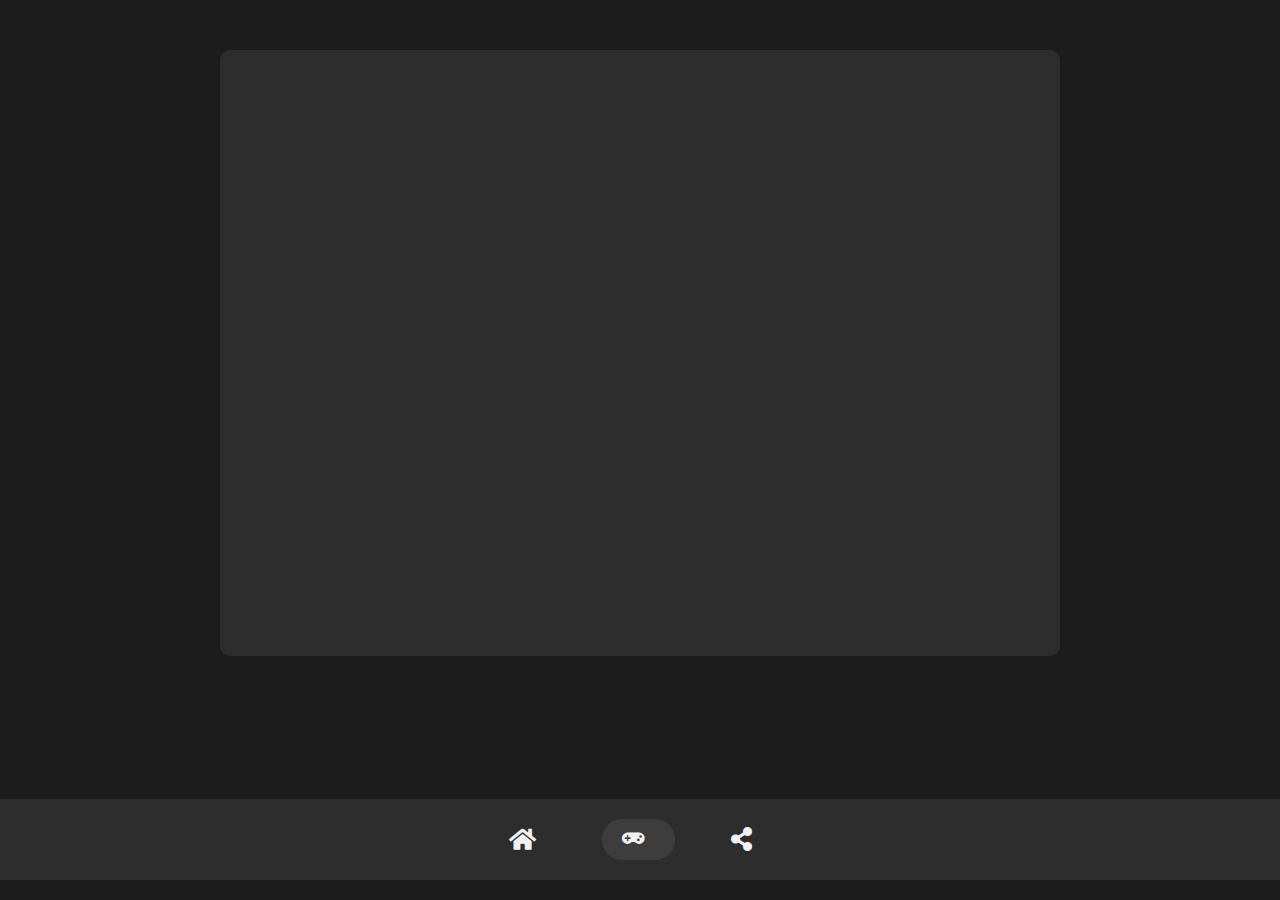
<file: index.html>
<!DOCTYPE html>
<html>
<head>
    <link rel="icon" href="path/to/favicon.ico" type="image/x-icon">
    <link rel="shortcut icon" href="path/to/favicon.ico" type="image/x-icon">
    <title>royalty's website</title>
    <meta name="viewport" content="width=device-width, initial-scale=1.0">
    <link rel="stylesheet" href="https://fonts.googleapis.com/css?family=Roboto+Mono">
    <link rel="stylesheet" href="https://fonts.googleapis.com/css?family=Roboto+Slab">
    <link rel="stylesheet" href="https://cdnjs.cloudflare.com/ajax/libs/font-awesome/5.15.2/css/all.min.css">
    <link rel="stylesheet" href="styles.css">
</head>
<body>
<div class="container">
    <h1><i class="fas fa-crown"></i> royalty.wiki</h1>
    <h2>Who is royalty?</h2>
    <p>Welcome to royalty.wiki, your one-stop-shop for all things Royalty! Here you can find links to all of my social media profiles, as well as some information about me.</p>
    <p><i class="fas fa-globe"></i> Website: <a href="#">you're-already-here-:3</a></p>
    <p><i class="fab fa-youtube"></i> YouTube: <a href="https://www.youtube.com/channel/UCHY9sZR0RLIdl2038oC9QaQ">@royalty9389</a></p>
    <p><i class="fab fa-instagram"></i> Instagram: <a href="#">i-dont-really-have-one</a></p>
    <p><i class="fab fa-tiktok"></i> TikTok: <a href="#">ohhh-your-not-getting-that-you-sly-dog</a></p>
    <p><i class="fas fa-envelope"></i> Email: <a href="mailto:royaltyemailbusiness@gmail.com">royaltyemailbusiness@gmail.com</a></p>
</div>

<div class="bottom-row">
    <div class="bottom-box">
        <a href="index.html"><button class="home-btn"><i class="fas fa-home"></i></button></a>
    </div>
    <div class="bottom-box">
        <a href="games.html"><button class="game-btn"><i class="fas fa-gamepad"></i></button></a>
    </div>
    <div class="bottom-box">
        <a href=""><button class="social-btn"><i class="fas fa-share-alt"></i></button></a>
    </div>
</div>


</body>
</html>
</file>
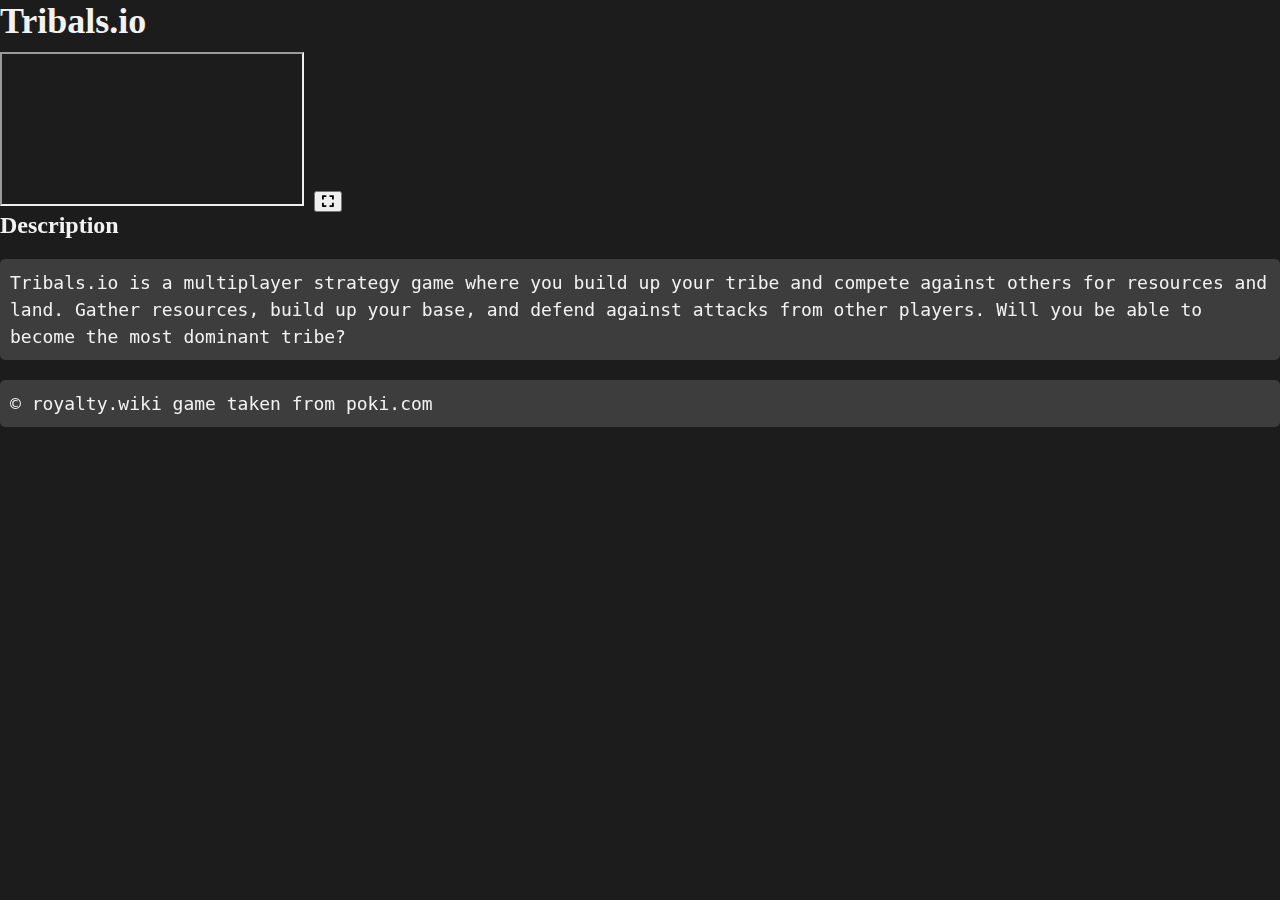
<file: tribals.html>
<!DOCTYPE html>
<html>
<head>
  <link rel="icon" href="path/to/favicon.ico" type="image/x-icon">
  <link rel="shortcut icon" href="path/to/favicon.ico" type="image/x-icon">
  <meta charset="utf-8">
  <title>Tribals.io</title>
  <link rel="stylesheet" href="https://cdnjs.cloudflare.com/ajax/libs/font-awesome/5.15.3/css/all.min.css">
  <link rel="stylesheet" href="styles.css">
</head>
<body>
<header>
  <h1>Tribals.io</h1>
</header>
<main>
  <div class="game-container">
    <iframe id="game-element" allowfullscreen="true" allow="autoplay; fullscreen; camera; focus-without-user-activation *; monetization; gamepad; keyboard-map *; xr-spatial-tracking; clipboard-write" name="gameFrame" scrolling="no" sandbox="allow-forms allow-modals allow-orientation-lock allow-pointer-lock allow-popups allow-popups-to-escape-sandbox allow-presentation allow-scripts allow-same-origin allow-downloads" src="https://games.poki.com/458768/7b8b38ab-a6d7-4ea3-9f17-0be497c2c953?tag=pg-v3.71.0&amp;site_id=3&amp;iso_lang=en&amp;country=US&amp;poki_url=https://poki.com/en/g/tribals-io&amp;categories=3,64,76,91,93,144,744,929,1120,1122,1141,1143" title="Game" class="sc-1bxux5k-0 kqocTb"></iframe>
    <button class="fullscreen-btn" onclick="openFullscreen();"><i class="fas fa-expand"></i></button>
  </div>
  <div class="game-description">
    <h2>Description</h2>
    <p>Tribals.io is a multiplayer strategy game where you build up your tribe and compete against others for resources and land. Gather resources, build up your base, and defend against attacks from other players. Will you be able to become the most dominant tribe?</p>
  </div>
</main>
<footer>
  <p>&copy; royalty.wiki      game taken from poki.com</p>
</footer>

<script>
  function openFullscreen() {
    var elem = document.getElementById("game-element");
    if (elem.requestFullscreen) {
      elem.requestFullscreen();
    } else if (elem.webkitRequestFullscreen) { /* Safari */
      elem.webkitRequestFullscreen();
    } else if (elem.msRequestFullscreen) { /* IE11 */
      elem.msRequestFullscreen();
    }
  }
</script>
</body>
</html>
</file>
<file: styles.css>
body {
    background-color: #1c1c1c;
    color: #f2f2f2;
    font-family: 'Roboto Mono', monospace;
    margin: 0;
    padding: 0;
}

.container {
    background-color: #2d2d2d;
    border-radius: 10px;
    margin: 50px auto;
    max-width: 800px;
    padding: 20px;
}

h1 {
    font-family: 'Roboto Slab', serif;
    font-size: 36px;
    margin: 0 0 10px;
}

h2 {
    font-family: 'Roboto Slab', serif;
    font-size: 24px;
    margin: 0 0 20px;
}

p {
    font-size: 18px;
    line-height: 1.5;
    margin: 0 0 20px;
    padding: 10px;
    border-radius: 5px;
    background-color: #3d3d3d;
}

a {
    color: #f2f2f2;
}

a:hover {
    color: #ddd;
}

.fa {
    margin-right: 10px;
}
.container > * {
    opacity: 0;
}

.container > *:nth-child(1) {
    animation-delay: 0.2s;
}

.container > *:nth-child(2) {
    animation-delay: 0.4s;
}

.container > *:nth-child(3) {
    animation-delay: 0.6s;
}

.container > *:nth-child(4) {
    animation-delay: 0.8s;
}

.container > *:nth-child(5) {
    animation-delay: 1s;
}

.container > *:nth-child(6) {
    animation-delay: 1.2s;
}

.container > *:nth-child(7) {
    animation-delay: 1.4s;
}

.container > * {
    opacity: 0;
    animation: bounce-in 1s forwards;
    animation-fill-mode: forwards;
}

@keyframes bounce-in {
    0% {
        opacity: 0;
        transform: translateY(-500px);
    }
    60% {
        opacity: 1;
        transform: translateY(30px);
    }
    80% {
        transform: translateY(-10px);
    }
    100% {
        transform: translateY(0);
        opacity: 1;
    }
}

a {
    color: #f2f2f2;
    transition: all 0.2s ease-in-out;
}

a:hover {
    color: #ddd;
    transform: translateY(-2px);
    opacity: 1;
}
.bottom-row {
    background-color: #2d2d2d;
    position: fixed;
    bottom: 0;
    width: 100%;
    display: flex;
    justify-content: space-around;
    align-items: center;
    padding: 10px 0;
}

.bottom-row button {
    font-size: 18px;
    color: #f2f2f2;
    background-color: transparent;
    border: none;
    cursor: pointer;
}

.bottom-row button:hover {
    color: #ddd;
}

.bottom-row .home-btn {
    font-size: 24px;
}

.bottom-row .game-btn {
    font-size: 18px;
    border-radius: 20px;
    padding: 10px 20px;
    background-color: #3d3d3d;
}

.bottom-row .game-btn:hover {
    background-color: #444;
}

.bottom-row .social-btn {
    font-size: 24px;
}
.bottom-row {
    display: flex;
    justify-content: space-between;
    margin-top: 30px;
}

.bottom-box {
    background-color: #2d2d2d;
    border-radius: 10px;
    padding: 10px;
    margin-right: 10px;
}

.home-btn,
.game-btn,
.social-btn {
    background-color: transparent;
    border: none;
    color: #f2f2f2;
    cursor: pointer;
    font-size: 24px;
}

.game-btn {
    font-size: 30px;
}

.bottom-box:hover {
    background-color: #3d3d3d;
}

.bottom-box:hover i {
    color: #ddd;
}

.bottom-box i {
    margin-right: 10px;
    transition: all 0.2s ease-in-out;
}

.bottom-box:hover i {
    transform: translateY(-2px);
}
.bottom-row {
    position: fixed;
    bottom: 20px;
    left: 50%;
    transform: translateX(-50%);
    display: flex;
    justify-content: center;
    align-items: center;
}

.bottom-row button {
    background-color: transparent;
    border: none;
    cursor: pointer;
    font-size: 24px;
    margin: 0 10px;
    color: #f2f2f2;
}

.bottom-row button:hover {
    color: #ddd;
}
</file>
